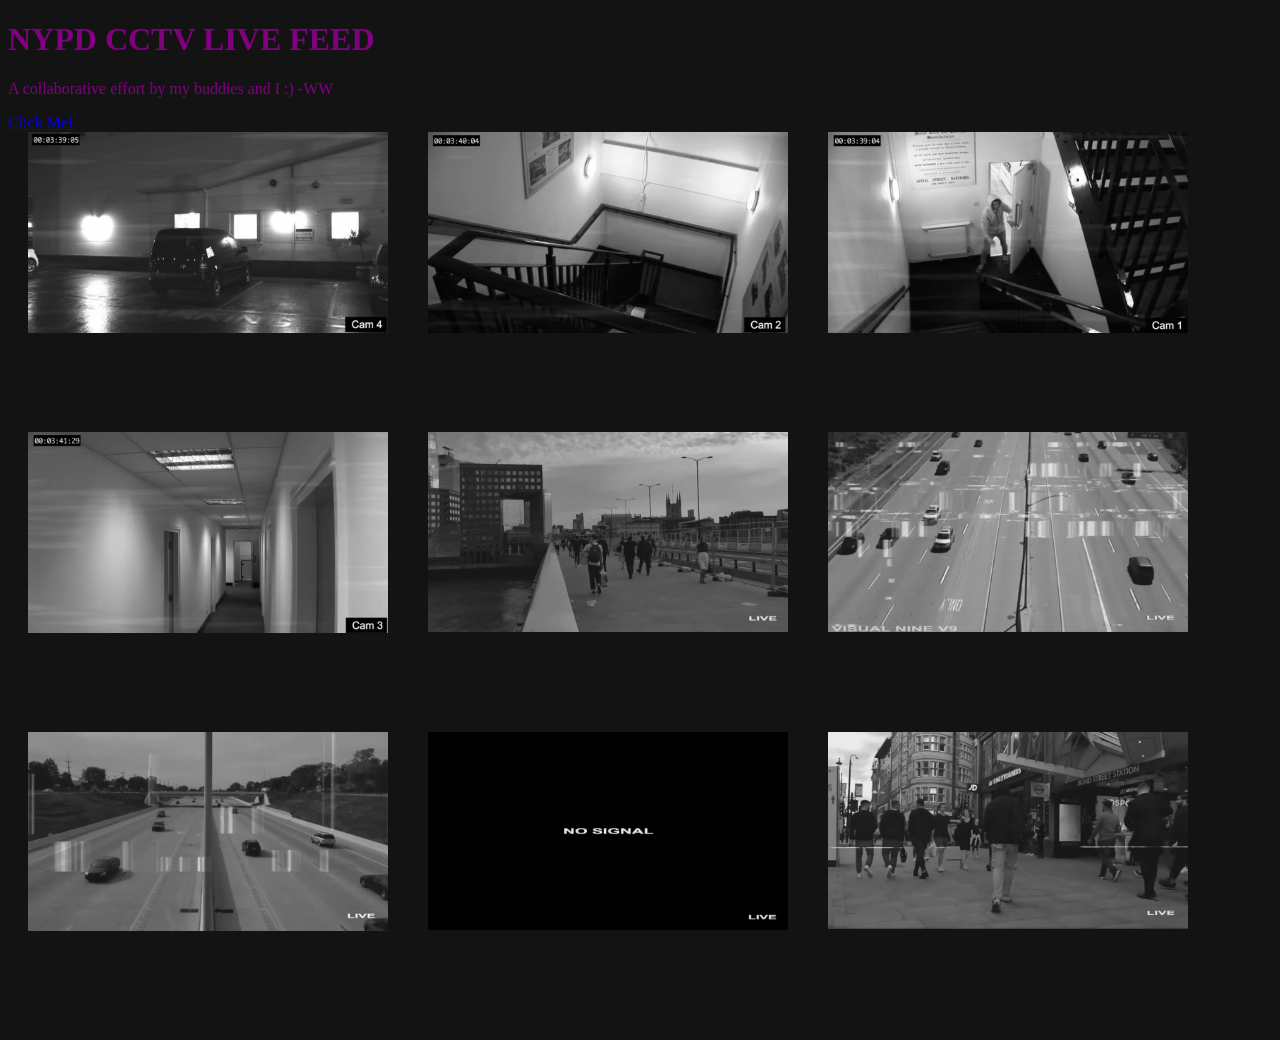
<file: index.html>
<!DOCTYPE html>
<html lang="en">
<head>
    <meta charset="UTF-8">
    <meta name="viewport" content="width=device-width, initial-scale=1.0">
    <title>Hello World</title>
    <link rel="stylesheet" href="style.css?v=1">
</head>
<body>

    <h1>NYPD CCTV LIVE FEED</h1>

    <p>A collaborative effort by my buddies and I :) -WW</p>

    <a href="https://drive.google.com/drive/folders/1h0wht4f44cUwyc_KfjYz8AcKHhh4R04E?usp=drive_link">Click Me!</a>
   
    <div class="grid-container">
        <div class="item">
            <img src="img1.png" alt="description">
        </div>
        
        <div class="item">
            <img src="img2.png" alt="description">
        </div>
        
        <div class="item">
            <img src="img3.png" alt="description">
        </div>
        
        <div class="item">
            <img src="img4.png" alt="description">
        </div>
        
        <div class="item">
            <img src="img5.png" alt="description">
        </div>
        
        <div class="item">
            <img src="img6.png" alt="description">
        </div>
        
        <div class="item">
            <img src="img7.png" alt="description">
        </div>
        
        <div class="item">
            <img src="img8.png" alt="description">
        </div>
        
        <div class="item">
            <img src="img9.png" alt="description">
        </div>
    </div>



</body>
</html>
</file>
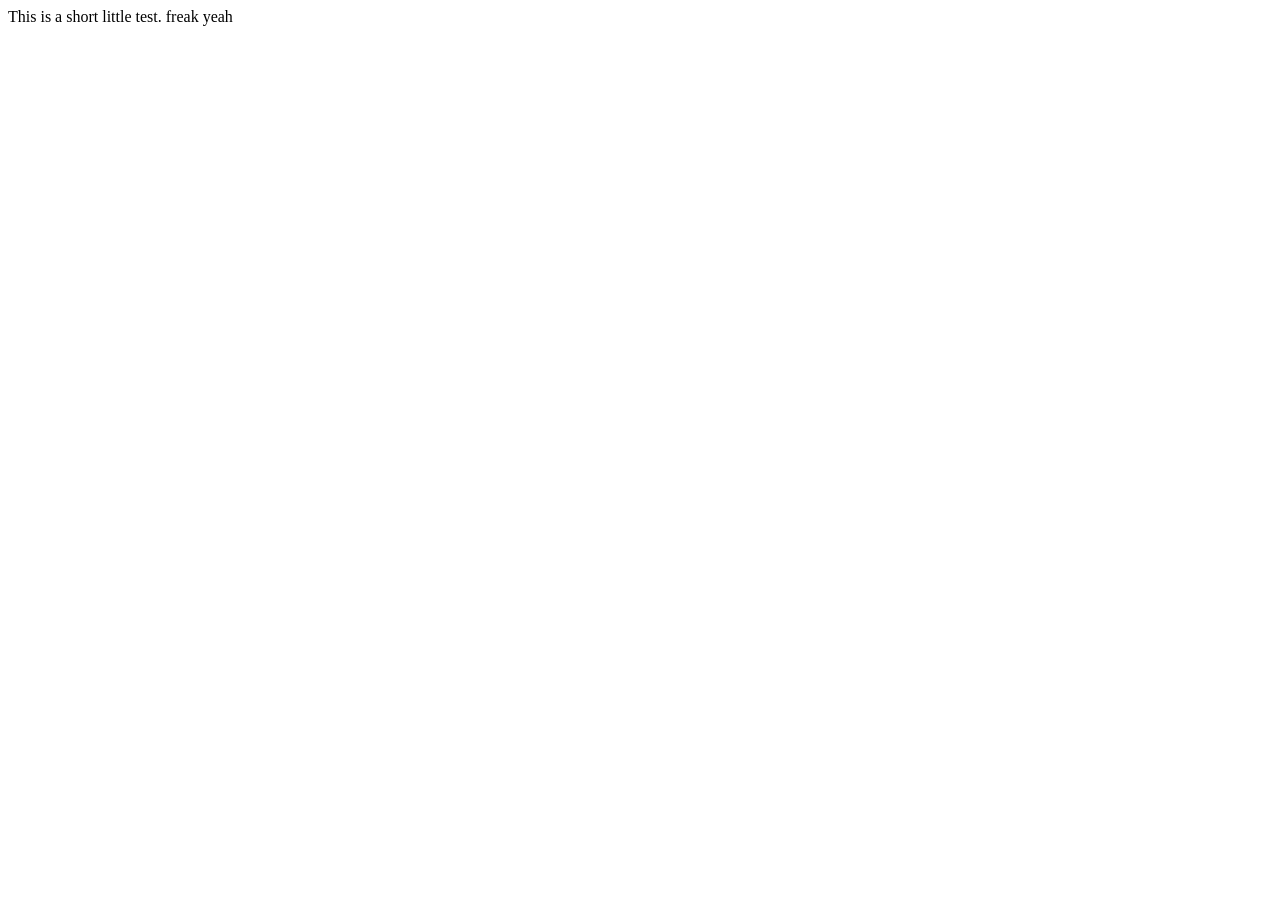
<file: main.html>
<!DOCTYPE html>
<html lang="en">
<head>
    <meta charset="UTF-8">
    <meta name="viewport" content="width=device-width, initial-scale=1.0">
    <title>Hello World</title>
</head>
<body>
   This is a short little test. freak yeah 
</body>
</html>
</file>
<file: style.css>
body {
    background-color: #141313;
}


    h1 {
        color: Purple;
        font-family: "Calibri";
    }

    p {
        color: Purple;
        font-family: "Calibri";
    }


    .grid-container {
        display: grid;
        grid-template-columns: 400px 400px 400px;
        grid-template-rows: 300px 300px 300px
    }

  .item img {
    width: 90%;   /* try 80%, 70%, etc */
    height: auto;
    display: block;
    margin: 0 auto; /* centers it */
}
</file>
